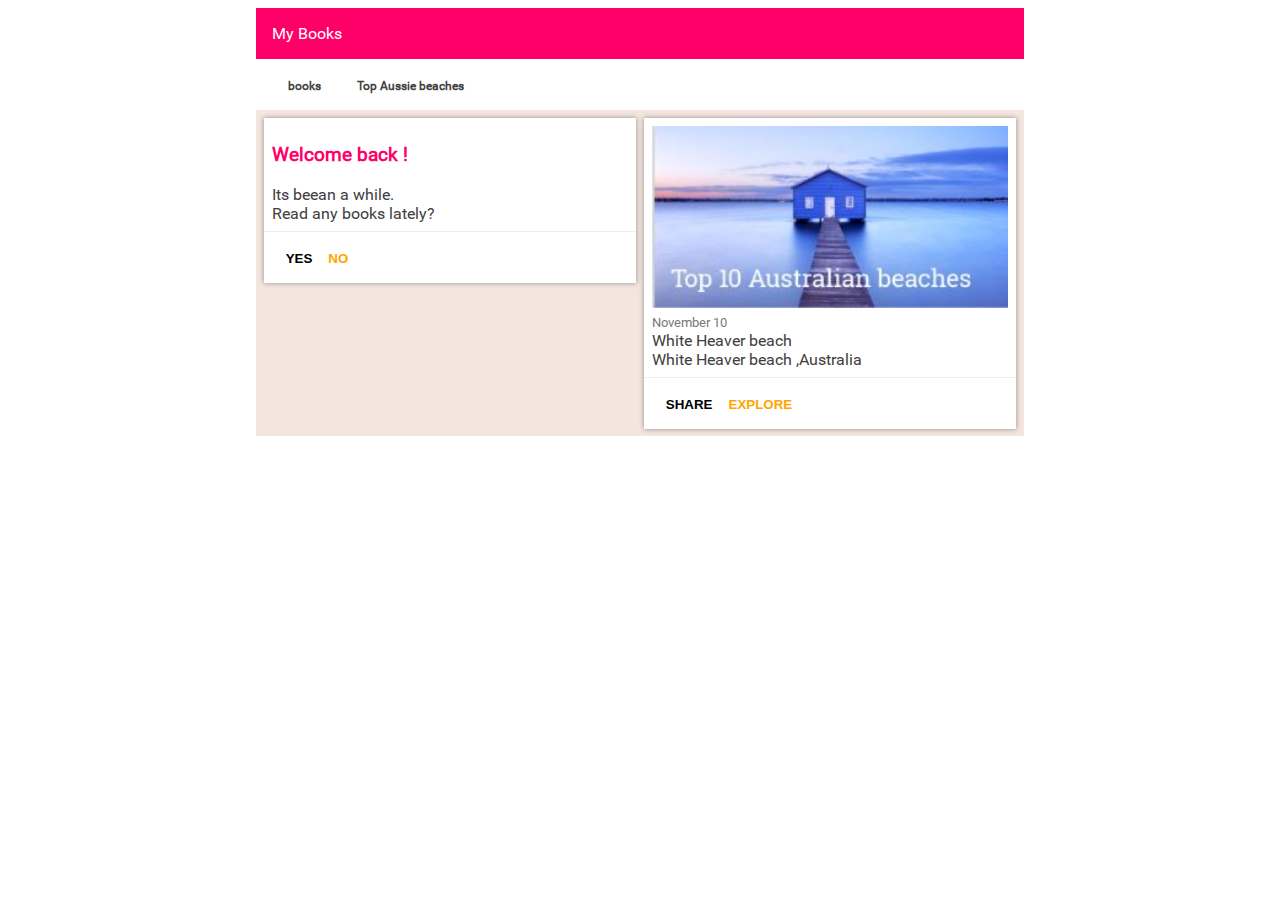
<file: index.html>
<!DOCTYPE html>
<html>

<head>
    <meta charset="UTF-8">
    <meta name="viewport" content="width=device-width,
               initial-scale=1.0">
    <title>BIG COMMERCE new branch</title>
    <link href="main.css" rel='stylesheet' type='text/css'>
</head>

<body class=body>
    <header class=header>
        <button data-but = "close" id="menuopenclose"  class="but close"></button>
        <div>My Books</div>
    </header>
    <section class=mainsection>
        <nav class="nav column">
            <a href="">books</a>
            <a href="">Top Aussie beaches</a>
        </nav>
        <section class="holder column">
            <section class=left>
                <div class=box>
                    <section class="spacious">
                        <h3 style='color:#FF0068;'>
                            Welcome back !</h3>
                        <div>Its beean a while.
                        </div>
                        <div> Read any books lately? </div>
                    </section>
                    <section id = formComp style = "display:none"class="spacious">
                        <form>
                            <input type=text id=TITLE placeholder = Title required>
                            <input type=text id=NAME placeholder = Author >
                            <input type=url  id=IMG placeholder = Imageurl >
                            <button id=submitdata>Submit</button>
                        </form>
                    </section>
                    <footer class=buttonholder>
                        <button class="compopenclose" data-comp="show" >yes</button>
                        <button class="compopenclose" data-comp="hide" >No</button>
                    </footer>
                </div>
                
            </section>
            <section class=right>
                <div class=box>
                    <section class="spacious">
                        <img style="width:100%;"
                                    src="beaches.JPG">
                        <div>
                            <span class="lighter">
                                        November 10</span>
                              <div>
                                White Heaver beach</div>
                             <div>
                                White Heaver beach ,Australia</div>
                        </div>
                    </section>
                    <footer class=buttonholder>
                        <button>Share</button>
                        <button>Explore</button>
                    </footer>
                </div>
            </section>
        </section>
    </section>
</body>
<script src="jquery.js"></script>
<script src="templateeventhandling.js"></script>
<script src="current.js"></script>

</html>
</file>
<file: main.css>
@font-face {
  font-family: "Roboto";
  src:url("Roboto-Regular.ttf");
  font-weight: normal;
  font-style: normal;

}
.column{
     display: flex;
     display: -ms-flexbox;
     flex-direction: column;
    -ms-flex-direction: column;
    justify-content:space-between;
    align-items: flex-start;
    -ms-flex-pack: justify;
    -ms-flex-align:start;
}
.holder {
    background: #F4E6DF;
    height: 100%;
    padding: 0 0 0 1%;
}
.but{
    display: block;
    width: 24px;
    height: 24px;
}
.menu{
    background-image: url(ic_menu_24px.svg);
}
.close{
    background-image: url(ic_close_24px.svg);
}
.left , .right{
    width: 100%;
}
.hidden{
    display: none !important;
}
.box {
    overflow: hidden;
    box-shadow: 0 0 5px #8D8A8A;
    width: 98%;
    margin: 2% 0;
    background: #fff;
}

.mainsection {
    width: 100%;
}

.header {
    background: #FF0068;
    color: #fff;
    padding: 1rem;
}


.body {
    color:#413E3E;
    font-family: 'Roboto', sans-serif;
}

.nav {
        padding: 1rem;
}
.nav a{
       text-decoration: none;
       margin:  1rem;
       font-weight: bold;
       color:#424242;
       font-size: 0.75rem;
}
@media (min-width: 768px){
    .body{
        width: 768px;
        margin-left: calc(50% - 384px);
    }
    
    .column {
        flex-direction: row;
        -ms-flex-direction: row;
    }
    .left , .right{
        width: 50%;
    }
    .but{
        display: none;
        width: 24px;
        height: 24px;
    }
    .nav {
        display: block;
        padding: 1rem;
    }
}

.spacious {
    padding: 0.5rem 0.5rem;
    border-bottom: 1px solid #eee;
}

.buttonholder {
    padding: 1rem;
}
.buttonholder button:nth-child(2) {
    color:orange;
}
button , input[type=submit] {
    background: none;
    border: 0px;
    text-transform: uppercase;
    font-weight: bold;
}


.title {
    margin: 0.15rem 0 ;
    font-size: 1.3em;
}

.lighter {
    color: #7A7777;
    font-size: smaller;
}

.wrapper {
    display: flex;
    display: -ms-flexbox;
}

form input {
    display: block;
}
</file>
